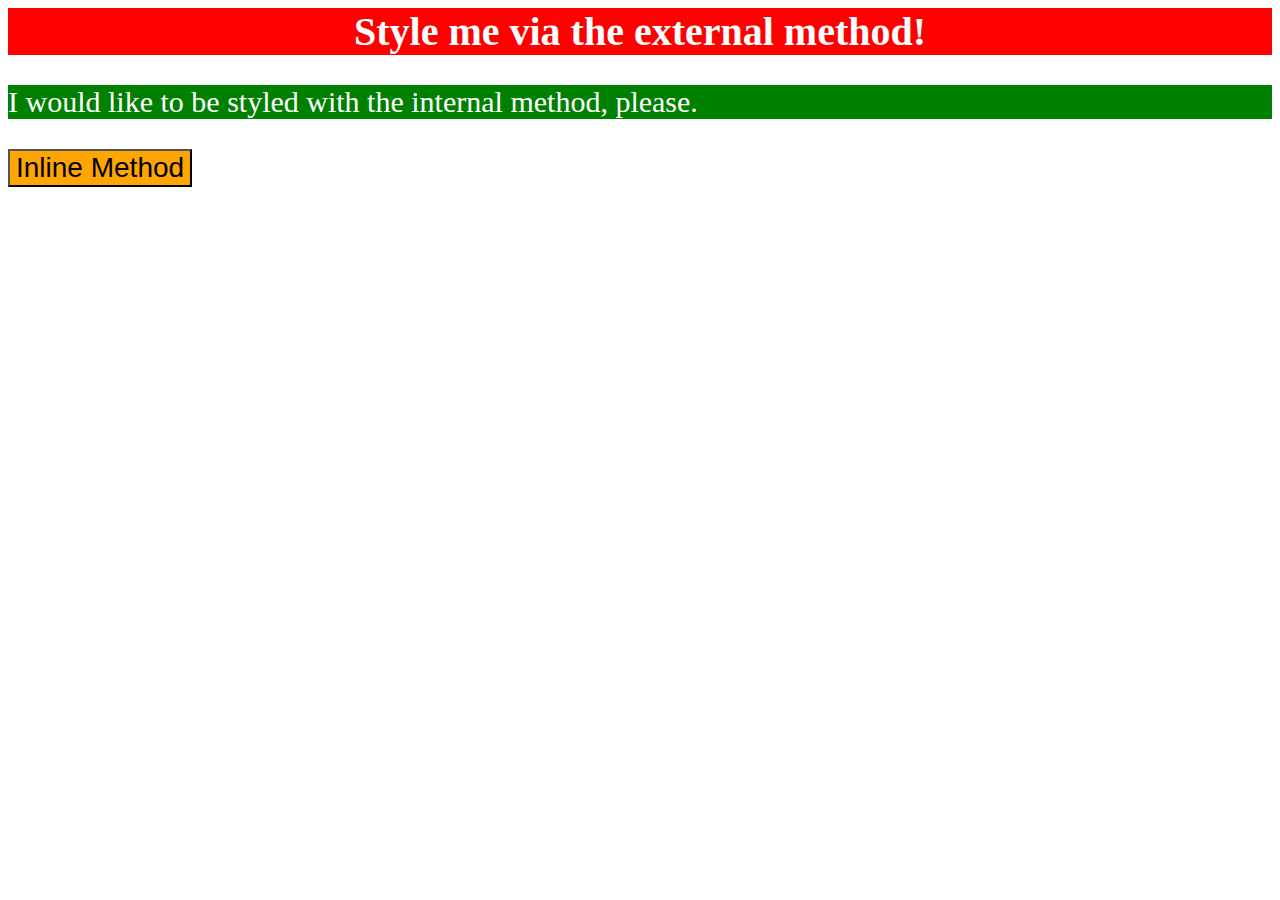
<file: foundations/01-css-methods/index.html>
<!DOCTYPE html>
<html lang="en">
  <head>
    <meta charset="UTF-8">
    <meta http-equiv="X-UA-Compatible" content="IE=edge">
    <meta name="viewport" content="width=devlsice-width, initial-scale=1.0">
    <link rel="stylesheet" href="style.css">
    <style>
      p {
        color: white;
        background-color: green;
        font-size: 30px;
      }

    </style>
    <title>Methods for Adding CSS</title>
  </head>
  <body>
    <div>Style me via the external method!</div>
    <p>I would like to be styled with the internal method, please.</p>
    <button style="font-family: sans-serif; background-color: orange; font-size: 28px;">Inline Method</button>
  </body>
</html>
</file>
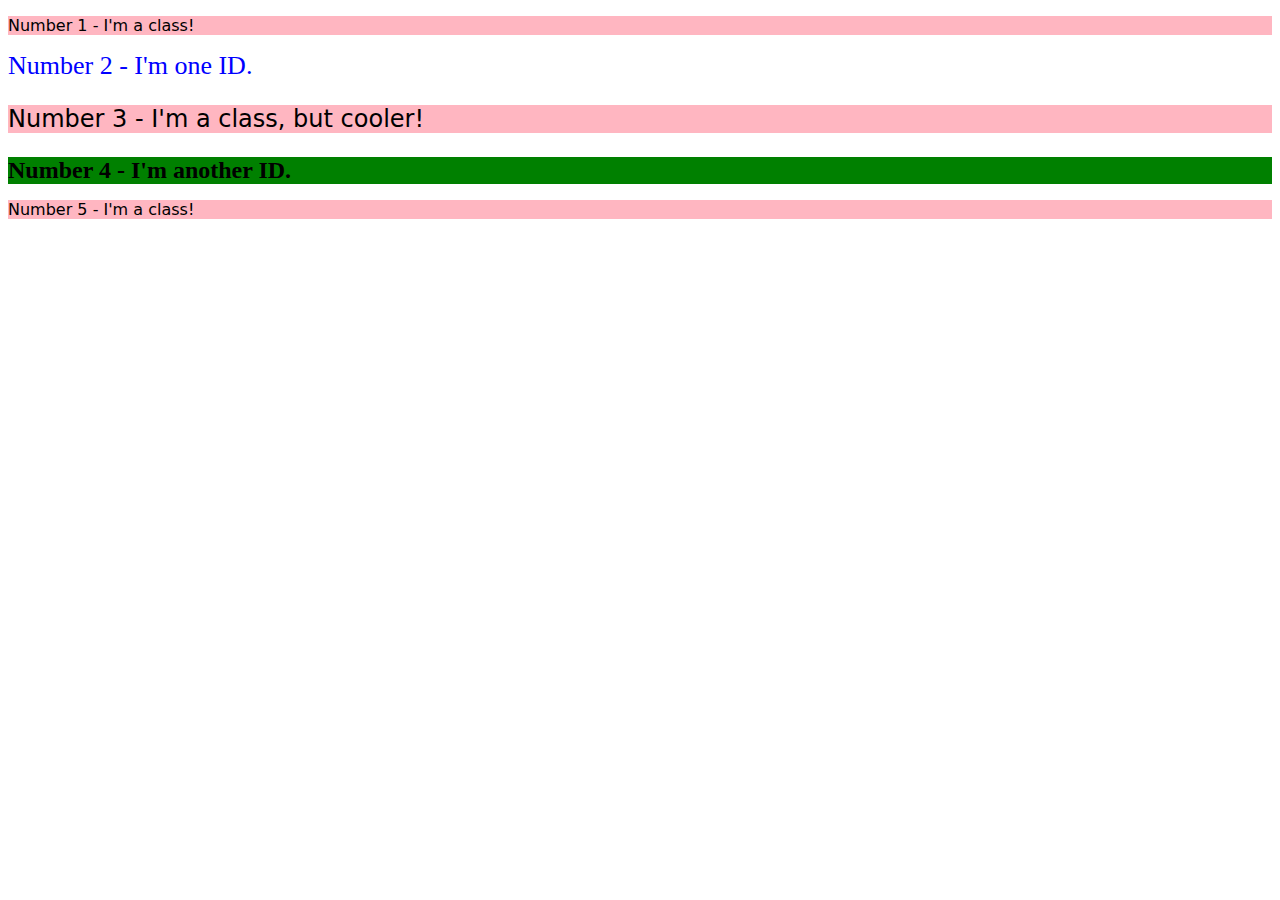
<file: foundations/02-class-id-selectors/index.html>
<!DOCTYPE html>
<html lang="en">
  <head>
    <meta charset="UTF-8">
    <meta http-equiv="X-UA-Compatible" content="IE=edge">
    <meta name="viewport" content="width=device-width, initial-scale=1.0">
    <title>Class and ID Selectors</title>
    <link rel="stylesheet" href="style.css">
  </head>
  <body>
    <p class="p">Number 1 - I'm a class!</p>
    <div id="one">Number 2 - I'm one ID.</div>
    <p class="p tf">Number 3 - I'm a class, but cooler!</p>
    <div class="tf" id="two">Number 4 - I'm another ID.</div>
    <p class="p">Number 5 - I'm a class!</p>
  </body>
</html>
</file>
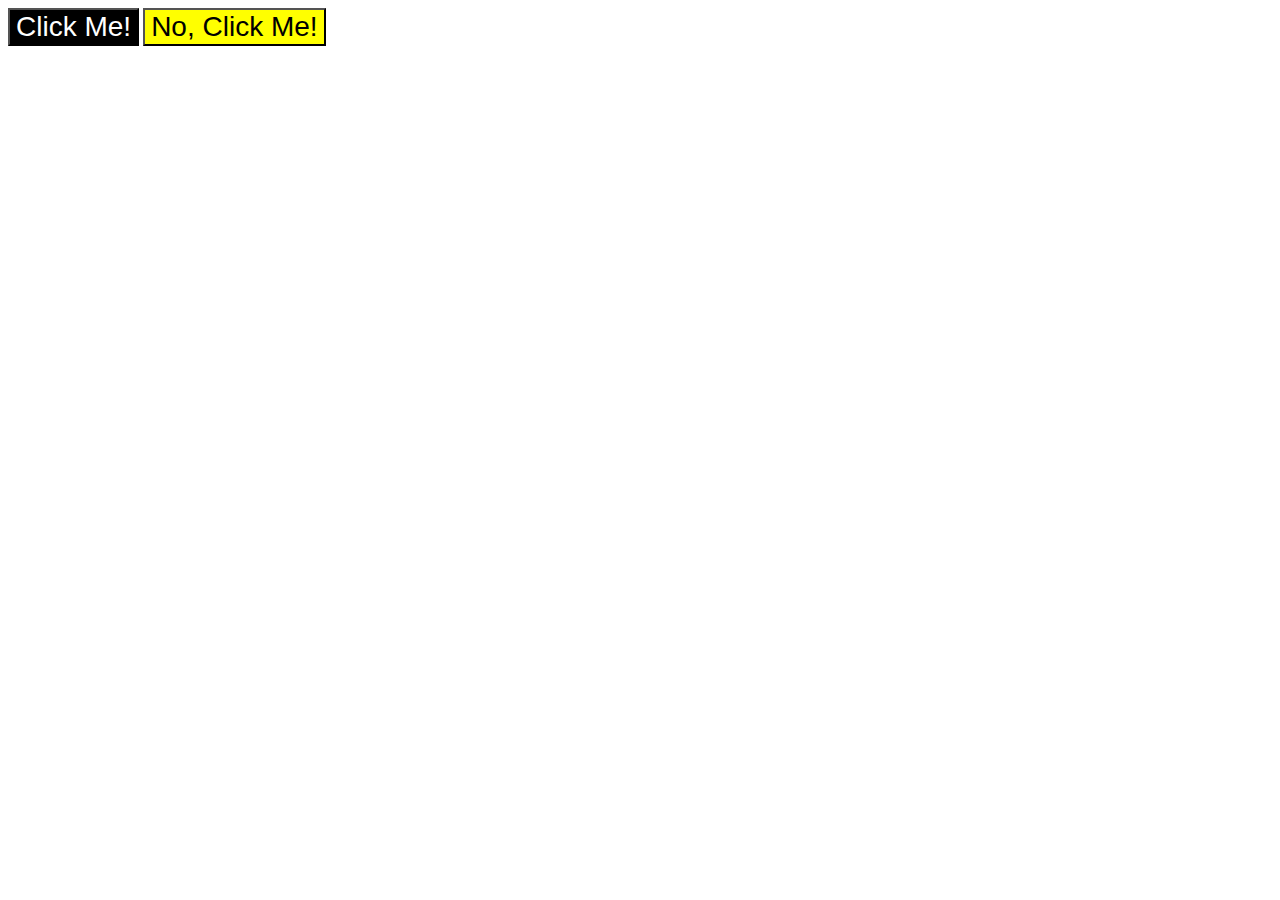
<file: foundations/03-grouping-selectors/index.html>
<!DOCTYPE html>
<html lang="en">
  <head>
    <meta charset="UTF-8">
    <meta http-equiv="X-UA-Compatible" content="IE=edge">
    <meta name="viewport" content="width=device-width, initial-scale=1.0">
    <title>Grouping Selectors</title>
    <link rel="stylesheet" href="style.css">
  </head>
  <body>
    <button class="group-1">Click Me!</button>
    <button class="group-2">No, Click Me!</button>
  </body>
</html>
</file>
<file: foundations/01-css-methods/style.css>
div {
    color: white;
    background-color: red;
    font-weight: bold;
    text-align: center;
    font-size: 40px;
}
</file>
<file: foundations/02-class-id-selectors/style.css>
.p {
    font-family: "Verdana", "DejaVu Sans", sans-serif;
    background-color: #ffB6C1;
}

#one {
    color: #0000ff;
    font-size: 26px;
}

#two {
    background-color: #008000;
    font-weight: bold;
}

.tf {
    font-size: 24px;
}
</file>
<file: foundations/03-grouping-selectors/style.css>
.group-1,
.group-2 {
    font-size: 28px;
    font-family: Helvetica, "Times New Roman", sans-serif;
}

.group-1 {
    background-color: black;
    color: white

}

.group-2 {
    background-color: yellow;
}
</file>
